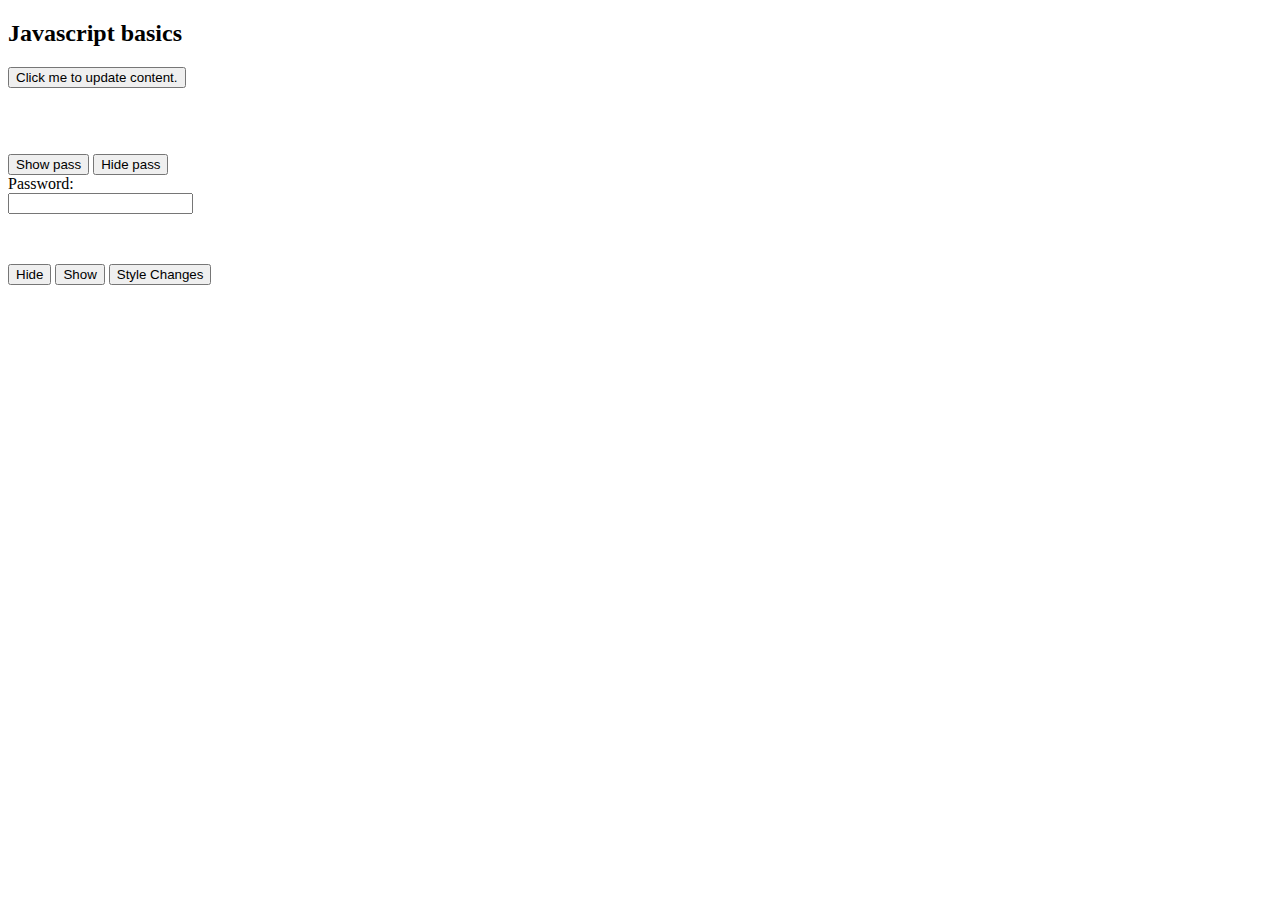
<file: index.html>
<!DOCTYPE html>
<html>
<body>

<h2>Javascript basics</h2>

<button type="button" onclick="document.getElementById('demo').innerHTML = Date()">
  Click me to update content.
</button>
<p id="demo"></p>

<div style="display: inline-block; margin-top: 50px">
  <button type="button" onclick="document.getElementById('pass').type = 'text'">
    Show pass
  </button>

  <button type="button" onclick="document.getElementById('pass').type = 'password'">
    Hide pass
  </button>
  <form>
    <label for="pass">Password:</label><br>
    <input type="password" id="pass" name="pass"><br>
  </form>
</div>

<div style="margin-top: 50px">
</div>

<div style="margin-top: 50px">
  <button type="button" onclick="document.getElementById('style-btn').style.display='none'">Hide</button>
  <button type="button" onclick="document.getElementById('style-btn').style.display='inline-block'">Show</button>
  <button type="button" id="style-btn" onclick="document.getElementById('demo').style.fontSize = '35px'">Style Changes</button>
</div>


</body>
</html>
</file>
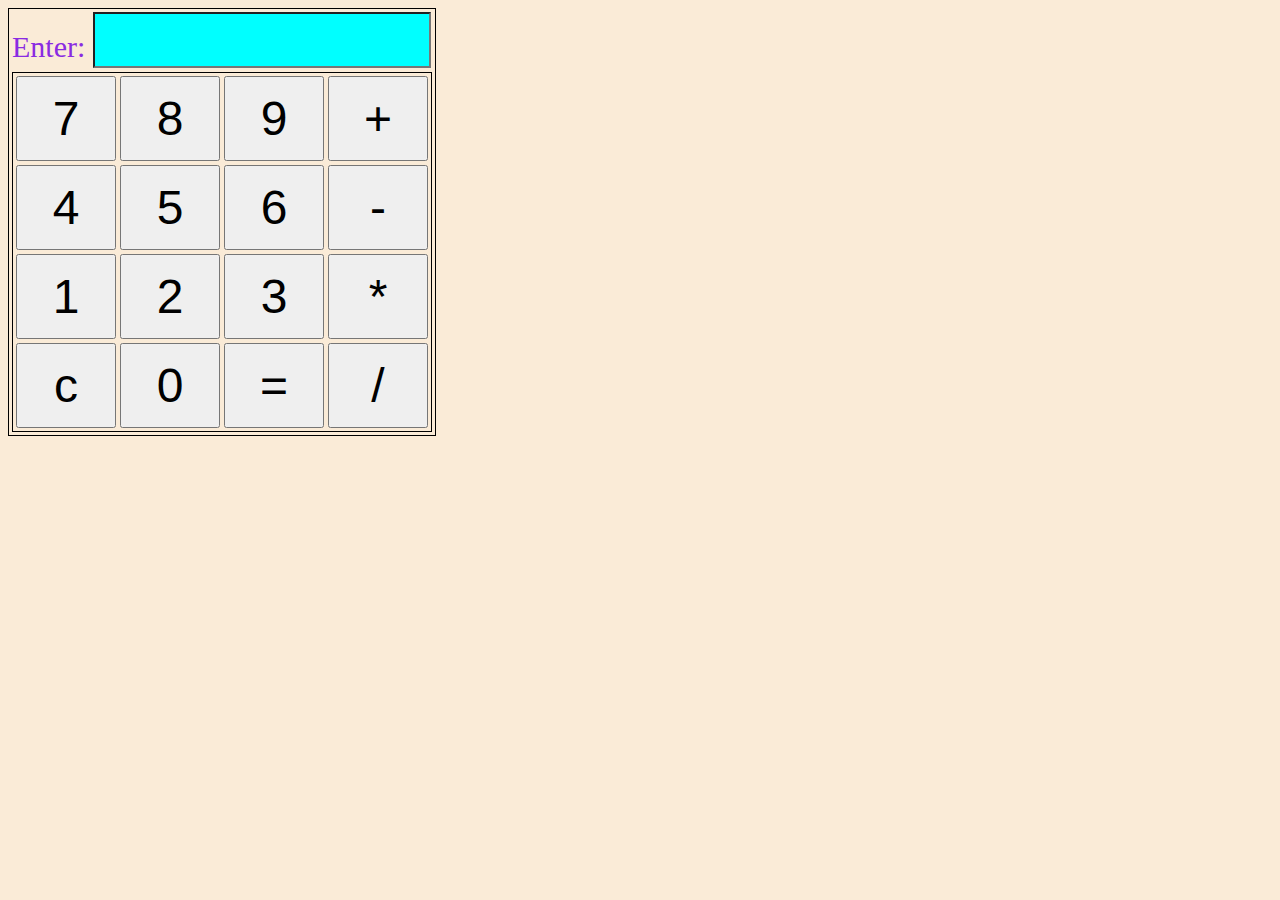
<file: calculator.html>
<!DOCTYPE html>
<html lang="en">
<head>
    <meta charset="UTF-8">
    <meta name="viewport" content="width=device-width, initial-scale=1.0">
    <link rel="stylesheet" href="calculator.css">
    <title>Calculator</title>
</head>
<body>
    <table>
        <tbody>
          <tr>
            <td>
              <label class="label">Enter: </label><input class="val" type="text" name="display">
            </td>
          </tr>
        
         <tr>
            <td  class="foot">
            <table>
                <tbody>
        <tr>
            <td><input class="btn" type="button" value="7"></td>
            <td><input class="btn" type="button" value="8"></td>
            <td><input class="btn" type="button" value="9"></td>
            <td><input class="btn" type="button" value="+"></td>
        </tr>
        <tr>
            <td><input class="btn" type="button" value="4"></td>
            <td><input class="btn" type="button" value="5"></td>
            <td><input class="btn" type="button" value="6"></td>
            <td><input class="btn" type="button" value="-"></td>
        </tr>
        <tr>
            <td><input class="btn" type="button" value="1"></td>
            <td><input class="btn" type="button" value="2"></td>
            <td><input class="btn" type="button" value="3"></td>
            <td><input class="btn" type="button" value="*"></td>
        </tr>
        <tr>
            <td><input class="btn" type="button" value="c"></td>
            <td><input class="btn" type="button" value="0"></td>
            <td><input class="btn" type="button" value="="></td>
            <td><input class="btn" type="button" value="/"></td>
        </tr>
                </tbody>
            </table>
           </td>
        </tr>
    </tbody>
    </table>
</body>
</html>
</file>
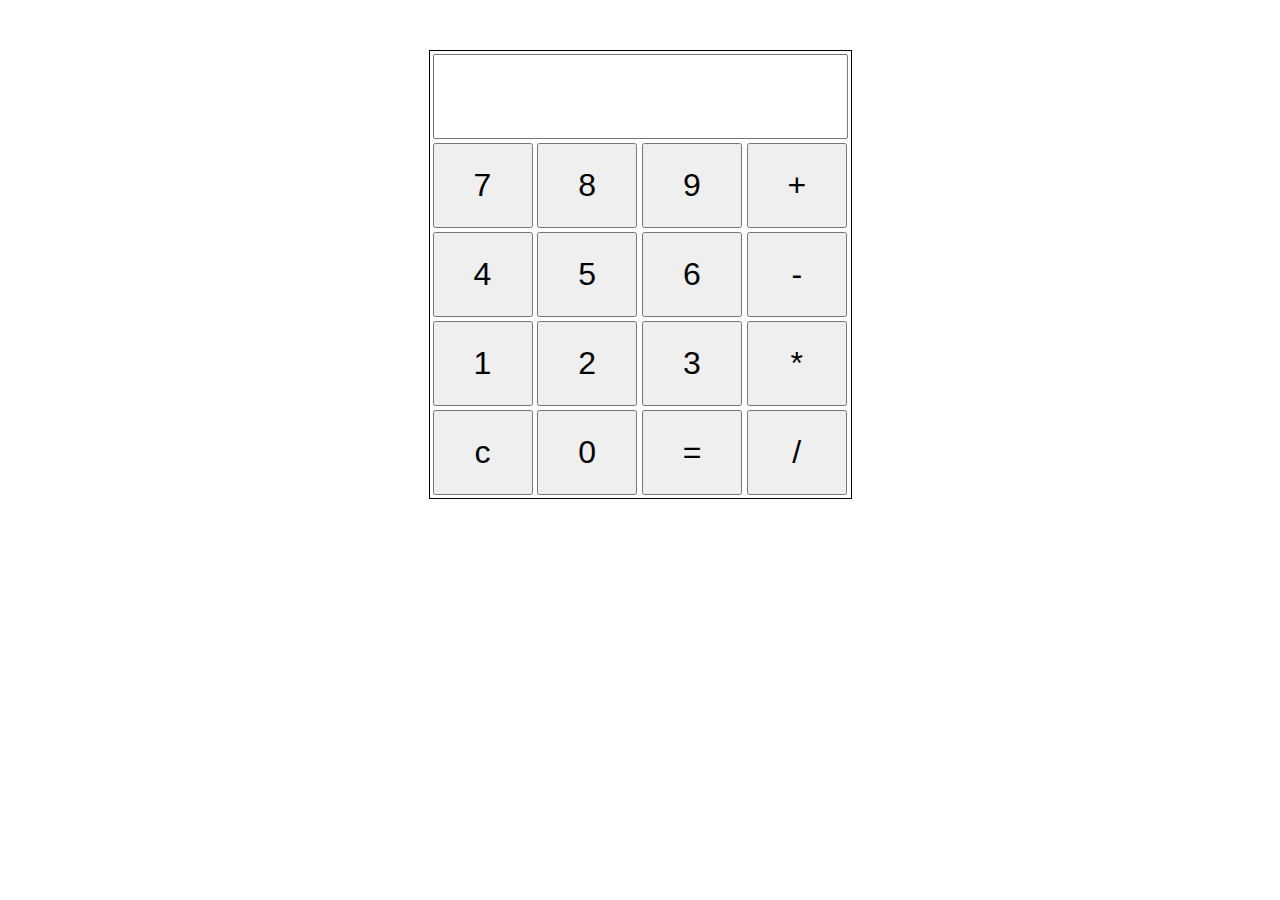
<file: calculator1.html>
<html>
<head>
  <link rel="stylesheet" href="calculator1.css">
  <title> HTML basics</title>
</head>
<body>
<table style="margin: 50px auto;" >
  <tr>
    <td colspan="4">
      <input id="display" type="text" name="display">
    </td>
  </tr>
  <tr>
    <td><input class="btn" type="button" value="7" onclick="display.value += '7'"></td>
    <td><input class="btn" type="button" value="8" onclick="display.value += '8'"></td>
    <td><input class="btn" type="button" value="9" onclick="display.value += '9'"></td>
    <td><input class="btn" type="button" value="+" onclick="display.value += '+'"></td>
  </tr>
  <tr>
    <td><input class="btn" type="button" value="4" onclick="display.value += '4'"></td>
    <td><input class="btn" type="button" value="5" onclick="display.value += '5'"></td>
    <td><input class="btn" type="button" value="6" onclick="display.value += '6'"></td>
    <td><input class="btn" type="button" value="-" onclick="display.value += '-'"></td>
  </tr>
  <tr>
    <td><input class="btn" type="button" value="1" onclick="display.value += '1'"></td>
    <td><input class="btn" type="button" value="2" onclick="display.value += '2'"></td>
    <td><input class="btn" type="button" value="3" onclick="display.value += '3'"></td>
    <td><input class="btn" type="button" value="*" onclick="display.value += '*'"></td>
  </tr>
  <tr>
    <td><input class="btn" type="button" value="c" onclick="display.value = ''"></td>
    <td><input class="btn" type="button" value="0" onclick="display.value += '0'"></td>
    <td><input class="btn" type="button" value="=" onclick="display.value = eval(display.value)"></td>
    <td><input class="btn" type="button" value="/" onclick="display.value += '/'"></td>
  </tr>
</table>
</body>
</html>
</file>
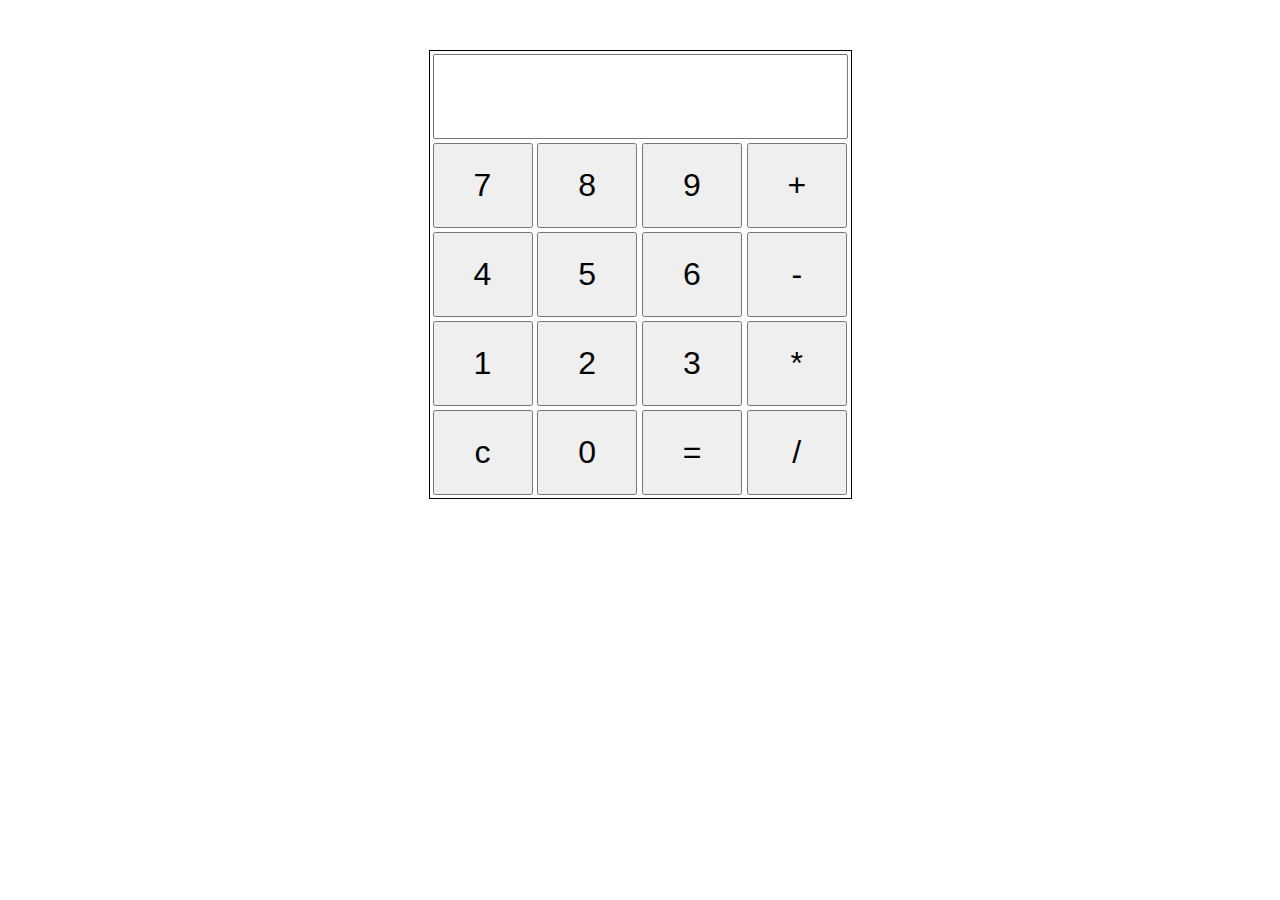
<file: calculator2.html>
<html>
<head>
  <link rel="stylesheet" href="calculator1.css">
  <title> HTML basics</title>
</head>
<body>
<table style="margin: 50px auto;" >
  <tr>
    <td colspan="4">
      <input data-result id="display" type="text" name="display">
    </td>
  </tr>
  <tr>
    <td><input class="btn" data-role="number" type="button" value="7"> </td>
    <td><input class="btn" data-role="number" type="button" value="8"> </td>
    <td><input class="btn" data-role="number" type="button" value="9"> </td>
    <td><input class="btn" data-role="operator" type="button" value="+"></td>
  </tr>
  <tr>
    <td><input class="btn" type="button" value="4"></td>
    <td><input class="btn" type="button" value="5"></td>
    <td><input class="btn" type="button" value="6"></td>
    <td><input class="btn" type="button" value="-"></td>
  </tr>
  <tr>
    <td><input class="btn" type="button" value="1"></td>
    <td><input class="btn" type="button" value="2"></td>
    <td><input class="btn" type="button" value="3"></td>
    <td><input class="btn" type="button" value="*"></td>
  </tr>
  <tr>
    <td><input class="clear-btn" type="button" value="c"></td>
    <td><input class="btn" type="button" value="0"></td>
    <td><input class="result-btn" type="button" value="="></td>
    <td><input class="btn" type="button" value="/"></td>
  </tr>
</table>

<script type="text/javascript">

  document.querySelectorAll('.btn').forEach(btn => btn.addEventListener('click', function() {
    let display = document.querySelector('#display');
    display.value += btn.getAttribute('value');
  }));

  document.querySelector('.result-btn').addEventListener('click', function(){
    var display = document.querySelector('#display');
    var expression = display.value;
    display.value = eval(expression);
  })

  document.querySelector('.clear-btn').addEventListener('click', function(){
    var display = document.querySelector('#display');
    display.value = '';
  })
</script>
</body>
</html>
</file>
<file: calculator.css>
body {
    background-color: antiquewhite;
}

body table {
   border: 1px solid black;
}

.val {
    height: 50px;
    width: 330px;
    background-color: aqua;
}

input {
    font-size: 3em;
    width: 100px;
    height: 85px;
}

input:hover {
    background-color:lightYellow;
}

.foot td {
    width: 100px;
}

.label {
    font-size: 30px;
    color: blueviolet;
}
</file>
<file: calculator1.css>
body {
    background-color: lightOrange;
}

body table {
    border : 1px solid black;
}

#display {
    width: 415px;
    size: 30px;
}
input {
    font-size: 2em;
    width: 100;
    height: 85;
}
.btn[type='button']:hover {
    background-color:lightYellow;
}
</file>
